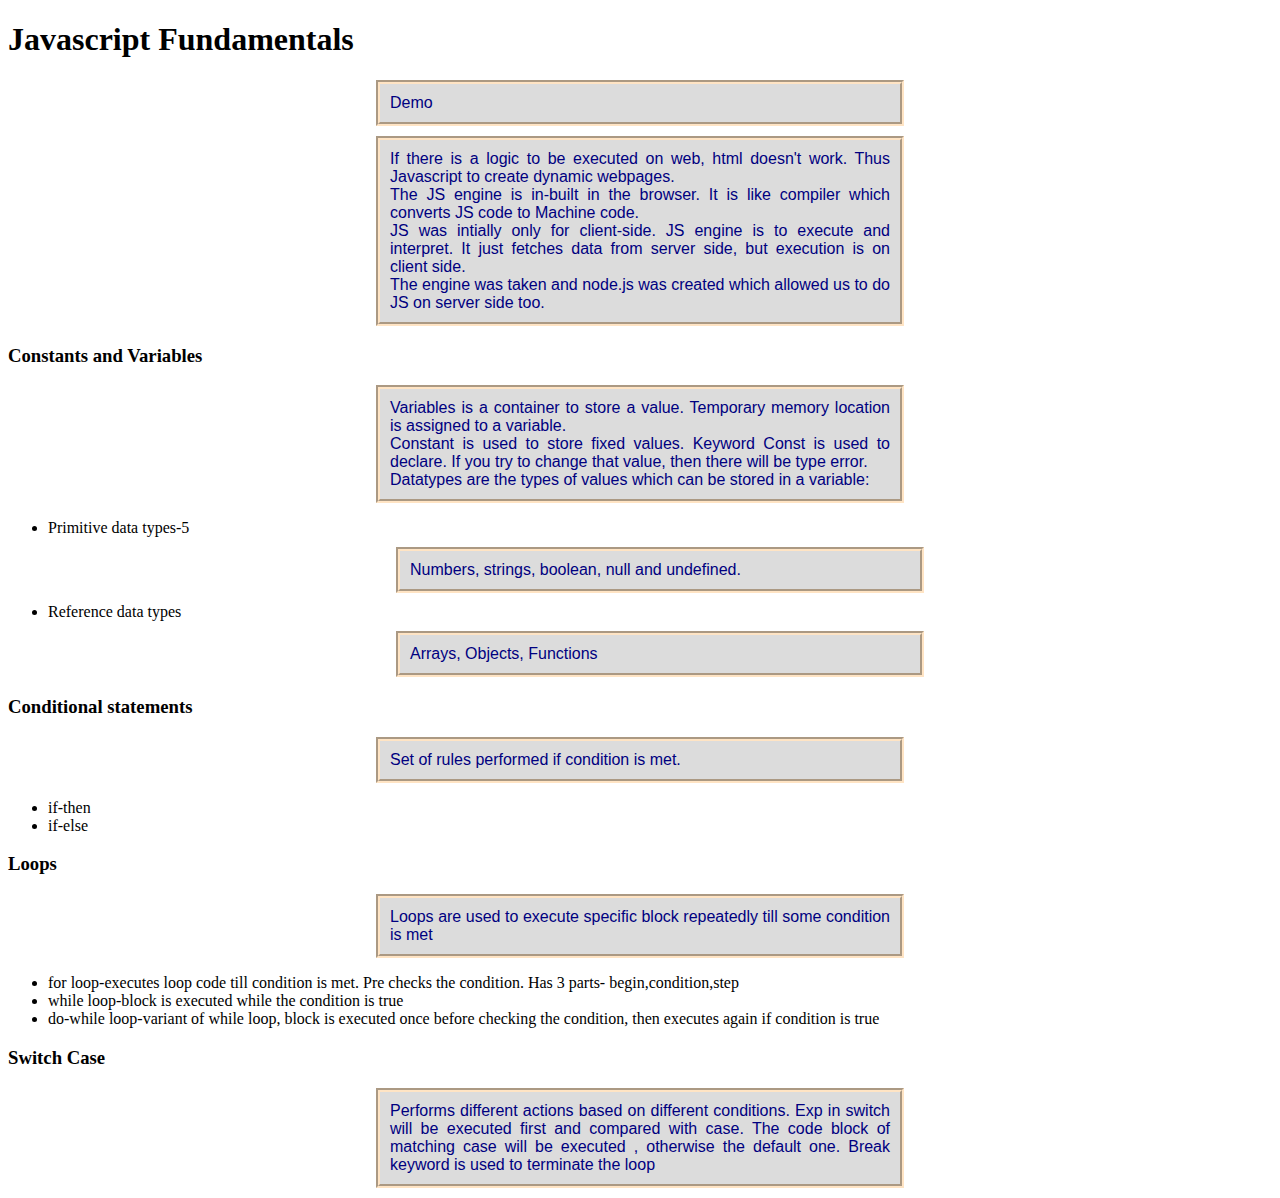
<file: JavaScript/index.html>
<!DOCTYPE html>

<head>
    <title>JavaScript Fundamentals</title>
    <script src="Fundamentals.js"></script>
    <link rel="stylesheet" type="text/css" href="design.css">
</head>

<body>
    <h1>Javascript Fundamentals</h1>
    <p>Demo</p>
    <!--<script>
        Not a good practice to write JS code here.
        console.log('Hello, I am Manisha');
    </script>-->
    <p>If there is a logic to be executed on web, html doesn't work. Thus Javascript to create dynamic webpages.<br>
    The JS engine is in-built in the browser. It is like compiler which converts JS code to Machine code.<br>
    JS was intially only for client-side. JS engine is to execute and interpret. It just fetches data from server side, but execution is on client side. <br>
    The engine was taken and node.js was created which allowed us to do JS on server side too.<br>

    </p>
    <h3>Constants and Variables</h3>
    <p>
        Variables is a container to store a value. Temporary memory location is assigned to a variable.<br>
        Constant is used to store fixed values. Keyword Const is used to declare. If you try to change that value, then
        there will be type error.<br>
        Datatypes are the types of values which can be stored in a variable:<br></p>
    <ul>
        <li>Primitive data types-5</li>
        <p>Numbers, strings, boolean, null and undefined.</p>
        <li>Reference data types</li>
        <p>Arrays, Objects, Functions</p>
    </ul>
    <h3>Conditional statements</h3>
    <p>Set of rules performed if condition is met.</p>
    <ul>
        <li>if-then</li>
        <li>if-else</li>
    </ul>
    <h3>Loops</h3>
    <p>Loops are used to execute specific block repeatedly till some condition is met</p>
    <ul>
        <li>for loop-executes loop code till condition is met. Pre checks the condition. Has 3 parts- begin,condition,step</li>
        <li>while loop-block is executed while the condition is true</li>
        <li>do-while loop-variant of while loop, block is executed once before checking the condition, then executes again if condition is true</li>
    </ul>
    <h3>Switch Case</h3>
    <p>Performs different actions based on different conditions. Exp in switch will be executed first and compared with case. The code block of matching case will be executed , otherwise the default one. Break keyword is used to terminate the loop</p>

</body>

</html>
</file>
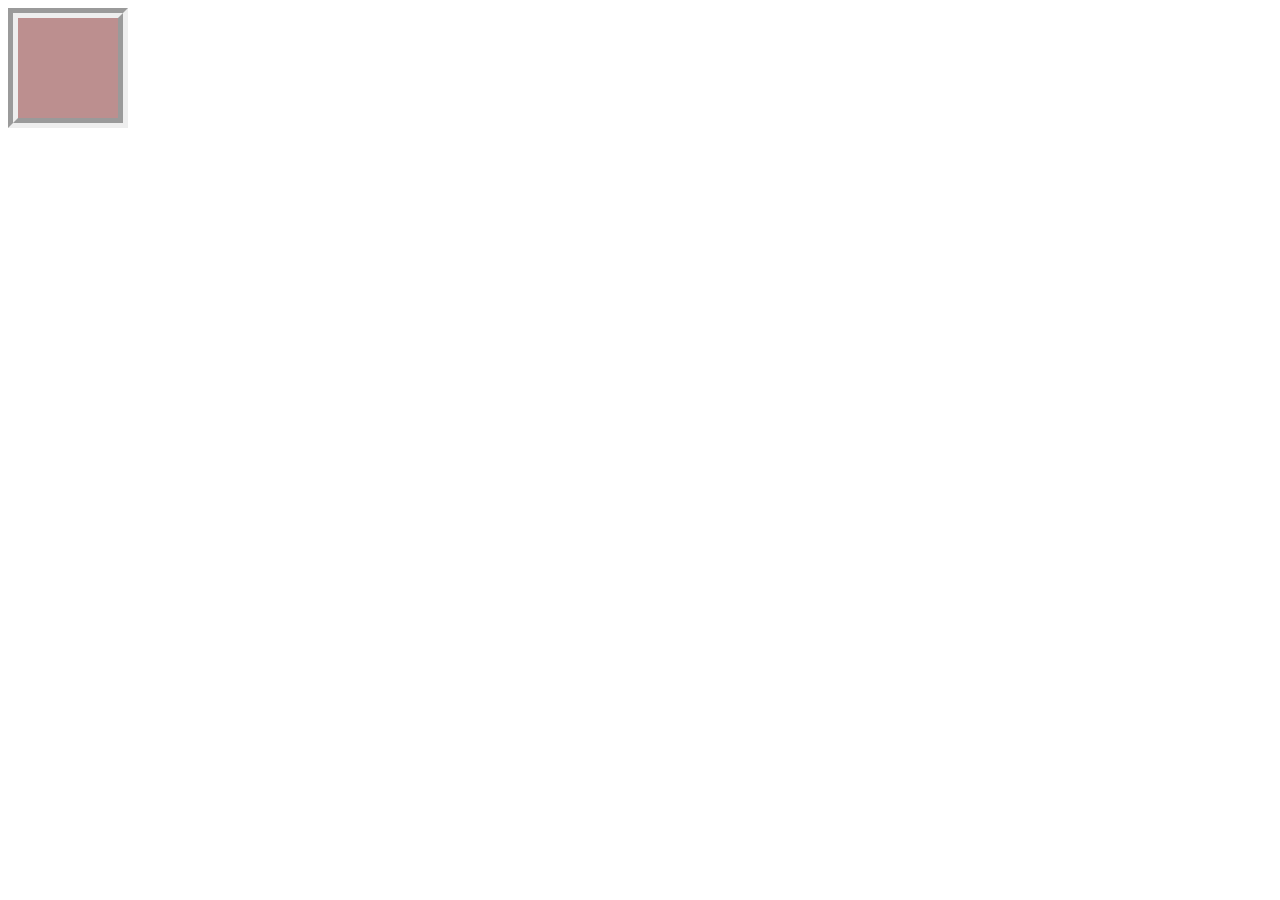
<file: CSS/cssAnimations.html>
<!DOCTYPE html>

<head>
    <title>Animations</title>
    <link rel="stylesheet" type="text/css" href="cssAnimations.css">
</head>

<body>
    <div>
        <p>
            <!--Generating random paragraphs can be an excellent way for writers
            to get their creative flow going at the beginning of the day.
            The writer has no idea what topic the random paragraph will be about when it appears.
            This forces the writer to use creativity to complete one of three common writing challenges.
            The writer can use the paragraph as the first one of a short story and build upon it.
            A second option is to use the random paragraph somewhere in a short story they create.
            The third option is to have the random paragraph be the ending paragraph in a short story.
            No matter which of these challenges is undertaken,
            the writer is forced to use creativity to incorporate the paragraph into their writing.-->
        </p>
    </div>

</body>

</html>
</file>
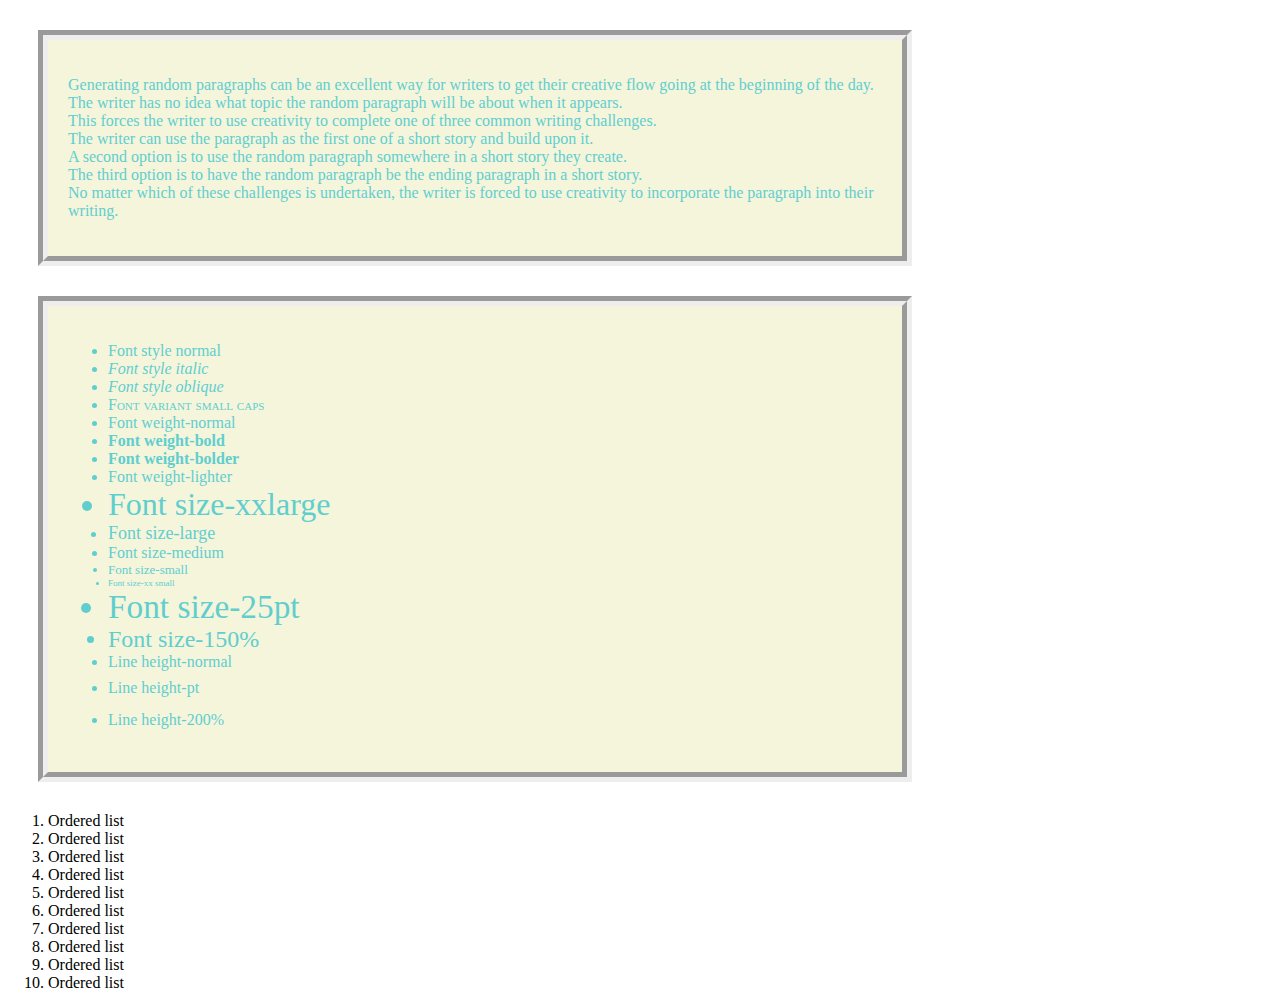
<file: CSS/cssDemoFonts.html>
<!DOCTYPE html>

<head>
    <title>CSS Demo</title>
    <link rel="stylesheet" type="text/css" href="cssDemoFonts.css">
</head>

<body>

    <div id="Random">
        <p>
            Generating random paragraphs can be an excellent way for writers
            to get their creative flow going at the beginning of the day.
            </br> The writer has no idea what topic the random paragraph will be about when it appears.
            </br> This forces the writer to use creativity to complete one of three common writing challenges. </br>
            The writer can use the paragraph as the first one of a short story and build upon it. </br>
            A second option is to use the random paragraph somewhere in a short story they create. </br>
            The third option is to have the random paragraph be the ending paragraph in a short story. </br>
            No matter which of these challenges is undertaken,
            the writer is forced to use creativity to incorporate the paragraph into their writing.
        </p>
    </div>
    <div id="Random">
        <ul>
            <li id="normal">Font style normal</li>
            <li id="italic">Font style italic</li>
            <li id="oblique">Font style oblique</li>
            <li id="smallcaps">Font variant small caps</li>
            <li id="wnormal">Font weight-normal</li>
            <li id="wbold">Font weight-bold</li>
            <li id="wbolder">Font weight-bolder</li>
            <li id="wlighter">Font weight-lighter</li>
            <li id="xxlarge">Font size-xxlarge</li>
            <li id="large">Font size-large</li>
            <li id="medium">Font size-medium</li>
            <li id="small">Font size-small</li>
            <li id="xxsmall">Font size-xx small</li>
            <li id="size25pt">Font size-25pt</li>
            <li id="size150">Font size-150%</li>
            <li id="lnormal">Line height-normal</li>
            <li id="lpt">Line height-pt</li>
            <li id="l200">Line height-200%</li>
        </ul>
    </div>
    <ol>
        <li>Ordered list</li>
        <li>Ordered list</li>
        <li>Ordered list</li>
        <li>Ordered list</li>
        <li>Ordered list</li>
        <li>Ordered list</li>
        <li>Ordered list</li>
        <li>Ordered list</li>
        <li>Ordered list</li>
        <li>Ordered list</li>
    </ol>
</body>

</html>
</file>
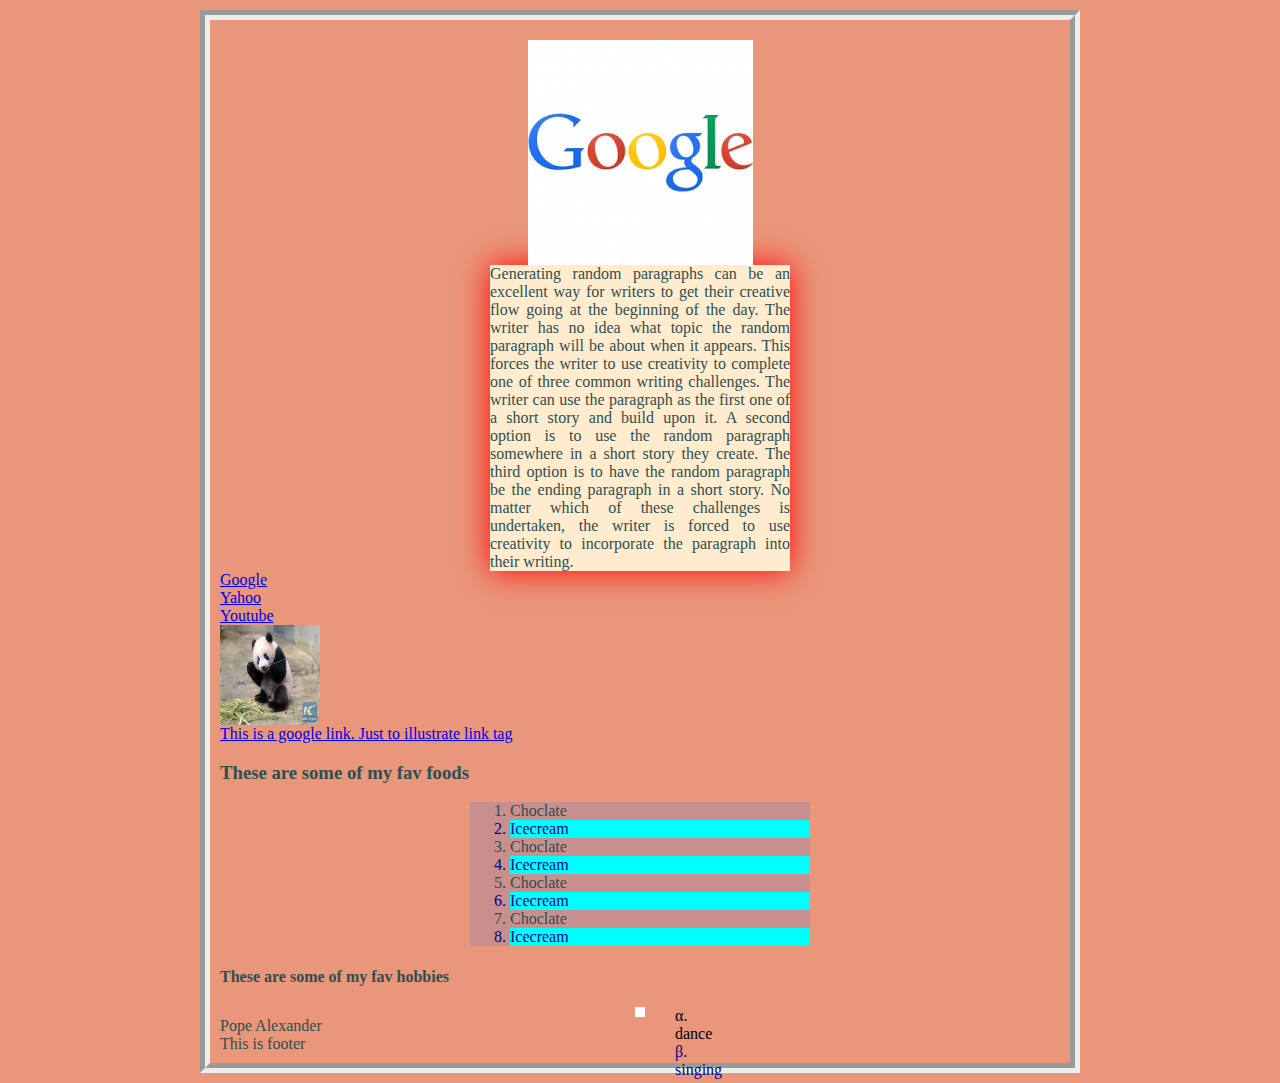
<file: CSS/cssDemoHTML5.html>
<!DOCTYPE html>

<head>
    <title>PseudoSelectors-HTML5 and
        cv20nKVdT0bjKT5zlp39ui7tfdhhw9eeyRrtdWaeDi7eq8TipJxfNNaNeRIvSt6zS3aVRE7TvCsbQ2dOiXFFNw11jJdsfWcPr</title>
    <link rel="stylesheet" type="text/css" href="cssDemoHTML5.css">
</head>

<body>
    <div>

        <header> <a href="https://www.google.com"><img
                    src="[data-uri]"></a>
        </header>
    </div>
    </br>
    </br>
    <p>
        Generating random paragraphs can be an excellent way for writers
        to get their creative flow going at the beginning of the day.
        The writer has no idea what topic the random paragraph will be about when it appears.
        This forces the writer to use creativity to complete one of three common writing challenges.
        The writer can use the paragraph as the first one of a short story and build upon it.
        A second option is to use the random paragraph somewhere in a short story they create.
        The third option is to have the random paragraph be the ending paragraph in a short story.
        No matter which of these challenges is undertaken,
        the writer is forced to use creativity to incorporate the paragraph into their writing.
    </p>

    <nav id="NavTag">

        <a href="https://www.google.com">Google</a></br>
        <a href="https://www.yahoo.com">Yahoo</a></br>
        <a href="https://www.youtube.com">Youtube</a>

    </nav>


    <img src="Panda.jpg" height="100px" width="100px" alt="There was supposed to be a picture here">

    <p></p><a href="https://www.google.com">This is a google link. Just to illustrate link tag</a></p>


    <h3>These are some of my fav foods</h3>

    <ol>
        <li>Choclate</li>
        <li>Icecream</li>
        <li>Choclate</li>
        <li>Icecream</li>
        <li>Choclate</li>
        <li>Icecream</li>
        <li>Choclate</li>
        <li>Icecream</li>
    </ol>

    <h4>These are some of my fav hobbies</h4>
    <div id="food">
        <ul>
            <li><a class="hobby">dance</a></li>
            <li><a class="hobby">singing</a></li>
        </ul>
    </div>
    <span id="author">Pope Alexander</span>
    <div>
        <footer>This is footer</footer>
    </div>

</body>

</html>
</file>
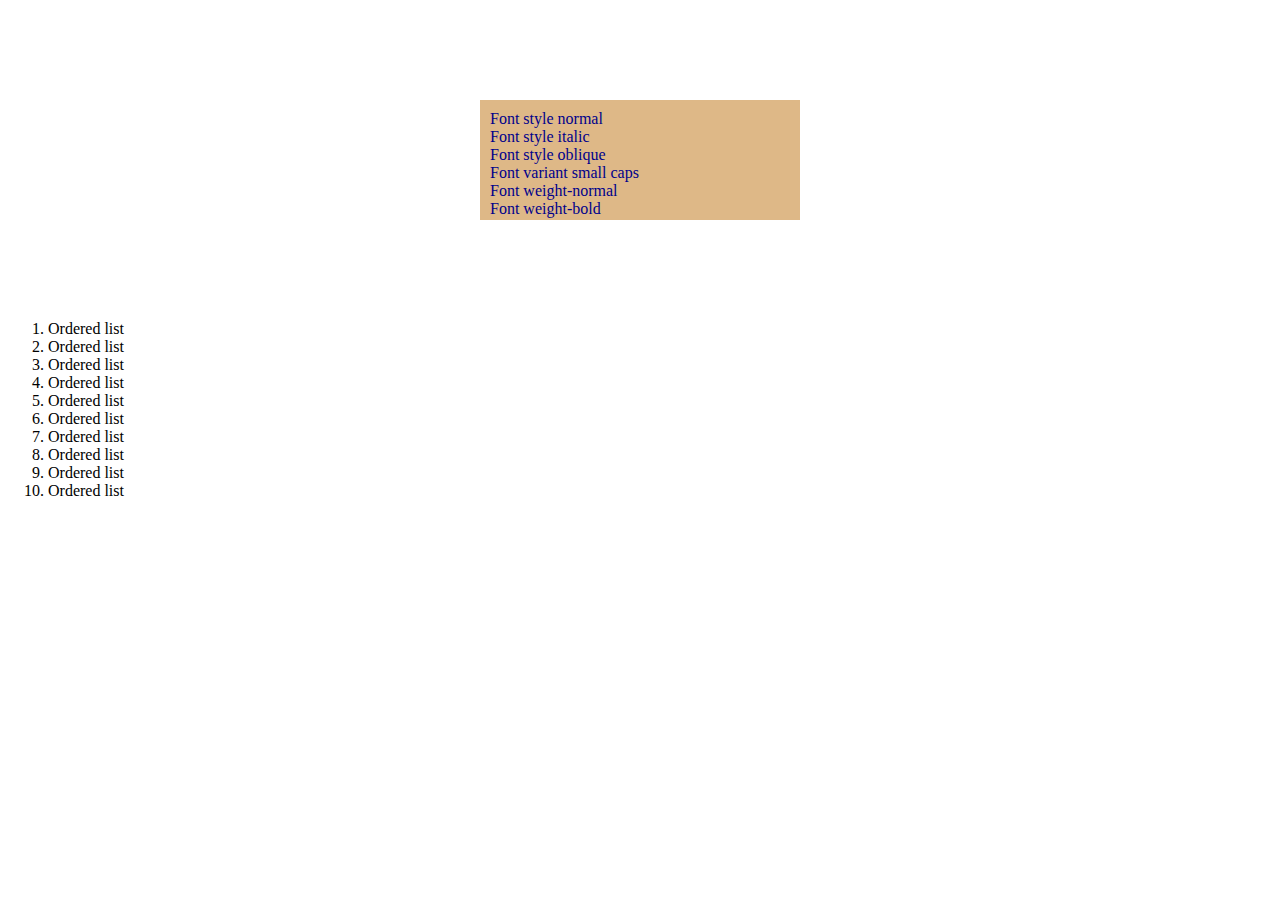
<file: CSS/cssDemoOverflow.html>
<!DOCTYPE html>

<head>
    <title>CSS Demo Image</title>
    <link rel="stylesheet" type="text/css" href="cssDemoOverflow.css">
</head>

<body>

    <ul>
        <li id="normal">Font style normal</li>
        <li id="italic">Font style italic</li>
        <li id="oblique">Font style oblique</li>
        <li id="smallcaps">Font variant small caps</li>
        <li id="wnormal">Font weight-normal</li>
        <li id="wbold">Font weight-bold</li>
        <li id="wbolder">Font weight-bolder</li>
        <li id="wlighter">Font weight-lighter</li>
        <li id="xxlarge">Font size-xxlarge</li>
        <li id="large">Font size-large</li>
        <li id="medium">Font size-medium</li>
        <li id="small">Font size-small</li>
        <li id="xxsmall">Font size-xx small</li>
        <li id="size25pt">Font size-25pt</li>
        <li id="size150">Font size-150%</li>
        <li id="lnormal">Line height-normal</li>
        <li id="lpt">Line height-pt</li>
        <li id="l200">Line height-200%</li>
    </ul>

    <ol>
        <li>Ordered list</li>
        <li>Ordered list</li>
        <li>Ordered list</li>
        <li>Ordered list</li>
        <li>Ordered list</li>
        <li>Ordered list</li>
        <li>Ordered list</li>
        <li>Ordered list</li>
        <li>Ordered list</li>
        <li>Ordered list</li>
    </ol>

</body>

</html>
</file>
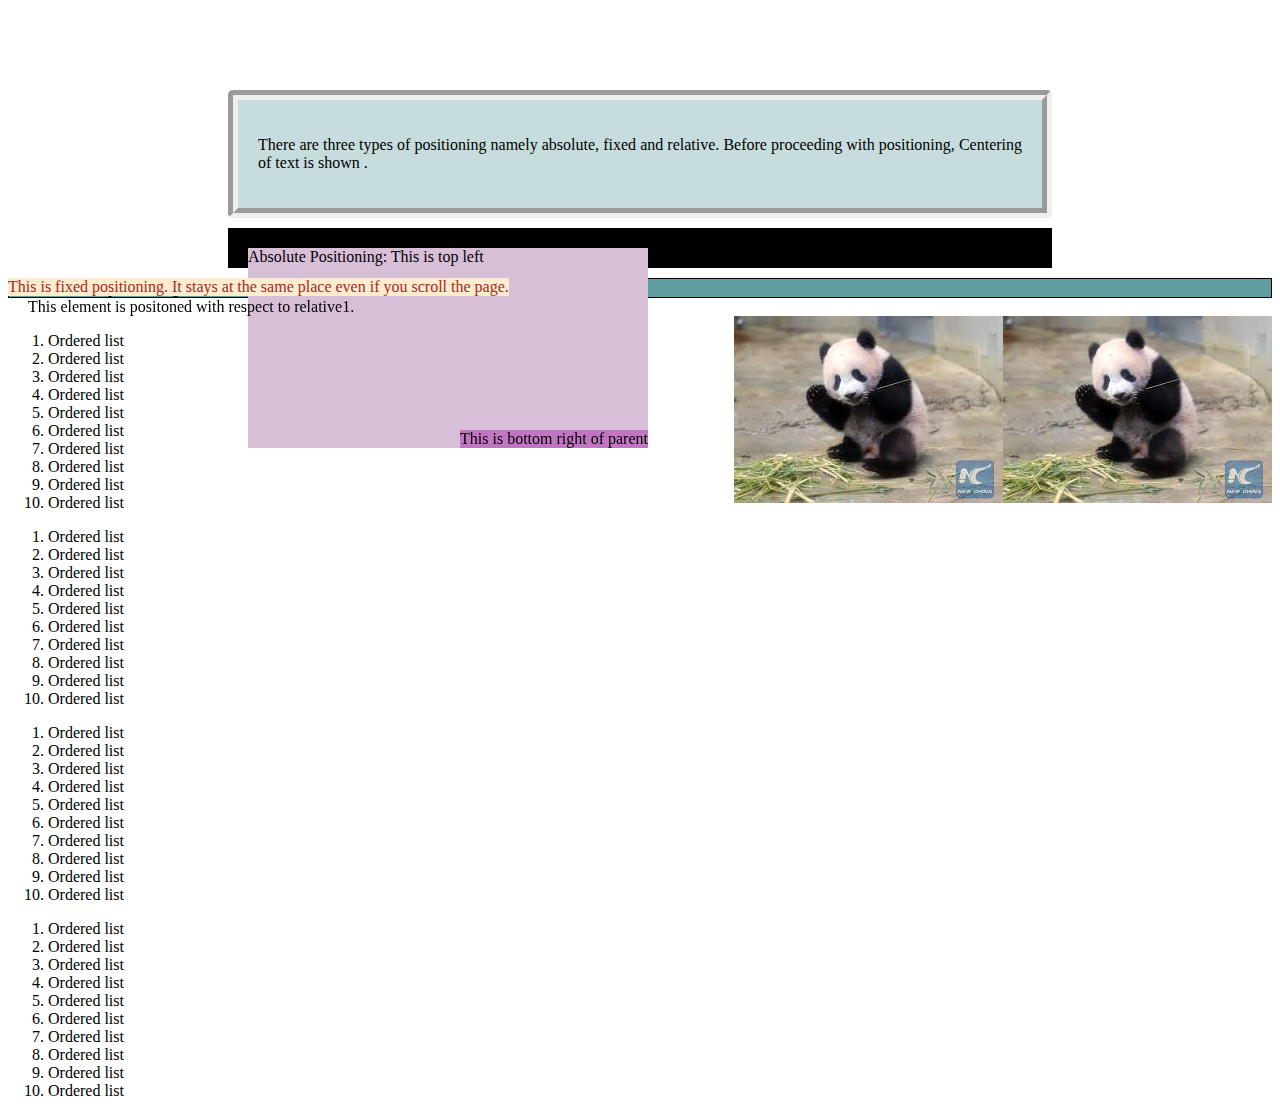
<file: CSS/cssDemoPositioning.html>
<!DOCTYPE html>

<head>
    <title>CSS Demo Positioning</title>
    <link rel="stylesheet" type="text/css" href="cssDemoPositioning.css">
</head>

<body>

    <div id="Container">
        <p>
            There are three types of positioning namely absolute, fixed and relative.
            Before proceeding with positioning, Centering of text is shown .
        </p>
    </div>
    <div id="absoluteP">
        <div id="topleft">Absolute Positioning: This is top left
            <div id="bottomright">This is bottom right of parent</div>
        </div>
    </div>

    <div id="fixedP">
        This is fixed positioning. It stays at the same place even if you scroll the page.
    </div>

    <div id="relative1">
        This is relative positioning. Positioning based on relative postion of an element.
    </div>

    <div id="relative2">
        This element is positoned with respect to relative1.
    </div>
    <img src="Panda.jpg">
    <img src="Panda.jpg">
    <ol>
        <li>Ordered list</li>
        <li>Ordered list</li>
        <li>Ordered list</li>
        <li>Ordered list</li>
        <li>Ordered list</li>
        <li>Ordered list</li>
        <li>Ordered list</li>
        <li>Ordered list</li>
        <li>Ordered list</li>
        <li>Ordered list</li>
    </ol>
    <ol>
        <li>Ordered list</li>
        <li>Ordered list</li>
        <li>Ordered list</li>
        <li>Ordered list</li>
        <li>Ordered list</li>
        <li>Ordered list</li>
        <li>Ordered list</li>
        <li>Ordered list</li>
        <li>Ordered list</li>
        <li>Ordered list</li>
    </ol>
    <ol>
        <li>Ordered list</li>
        <li>Ordered list</li>
        <li>Ordered list</li>
        <li>Ordered list</li>
        <li>Ordered list</li>
        <li>Ordered list</li>
        <li>Ordered list</li>
        <li>Ordered list</li>
        <li>Ordered list</li>
        <li>Ordered list</li>
    </ol>
    <ol>
        <li>Ordered list</li>
        <li>Ordered list</li>
        <li>Ordered list</li>
        <li>Ordered list</li>
        <li>Ordered list</li>
        <li>Ordered list</li>
        <li>Ordered list</li>
        <li>Ordered list</li>
        <li>Ordered list</li>
        <li>Ordered list</li>
    </ol>
</body>

</html>
</file>
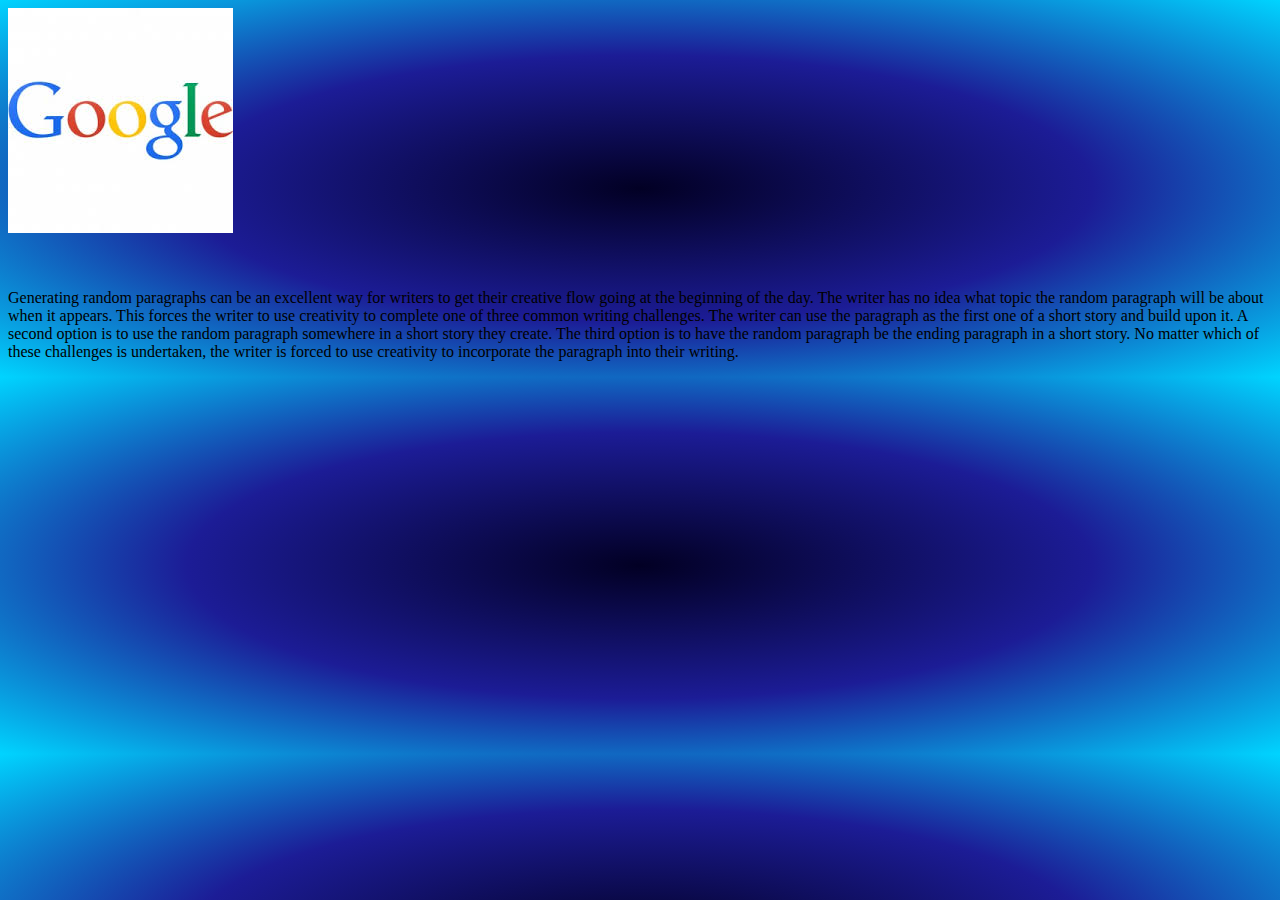
<file: CSS/cssGradients.html>
<!DOCTYPE html>

<head>
    <title>Gradients</title>
    <link rel="stylesheet" type="text/css" href="cssGradients.css">
</head>

<body>
    <div>

        <header> <a href="https://www.google.com"><img
                    src="[data-uri]"></a>
        </header>
    </div>
    </br>
    </br>
    <p>
        Generating random paragraphs can be an excellent way for writers
        to get their creative flow going at the beginning of the day.
        The writer has no idea what topic the random paragraph will be about when it appears.
        This forces the writer to use creativity to complete one of three common writing challenges.
        The writer can use the paragraph as the first one of a short story and build upon it.
        A second option is to use the random paragraph somewhere in a short story they create.
        The third option is to have the random paragraph be the ending paragraph in a short story.
        No matter which of these challenges is undertaken,
        the writer is forced to use creativity to incorporate the paragraph into their writing.
    </p>

</body>

</html>
</file>
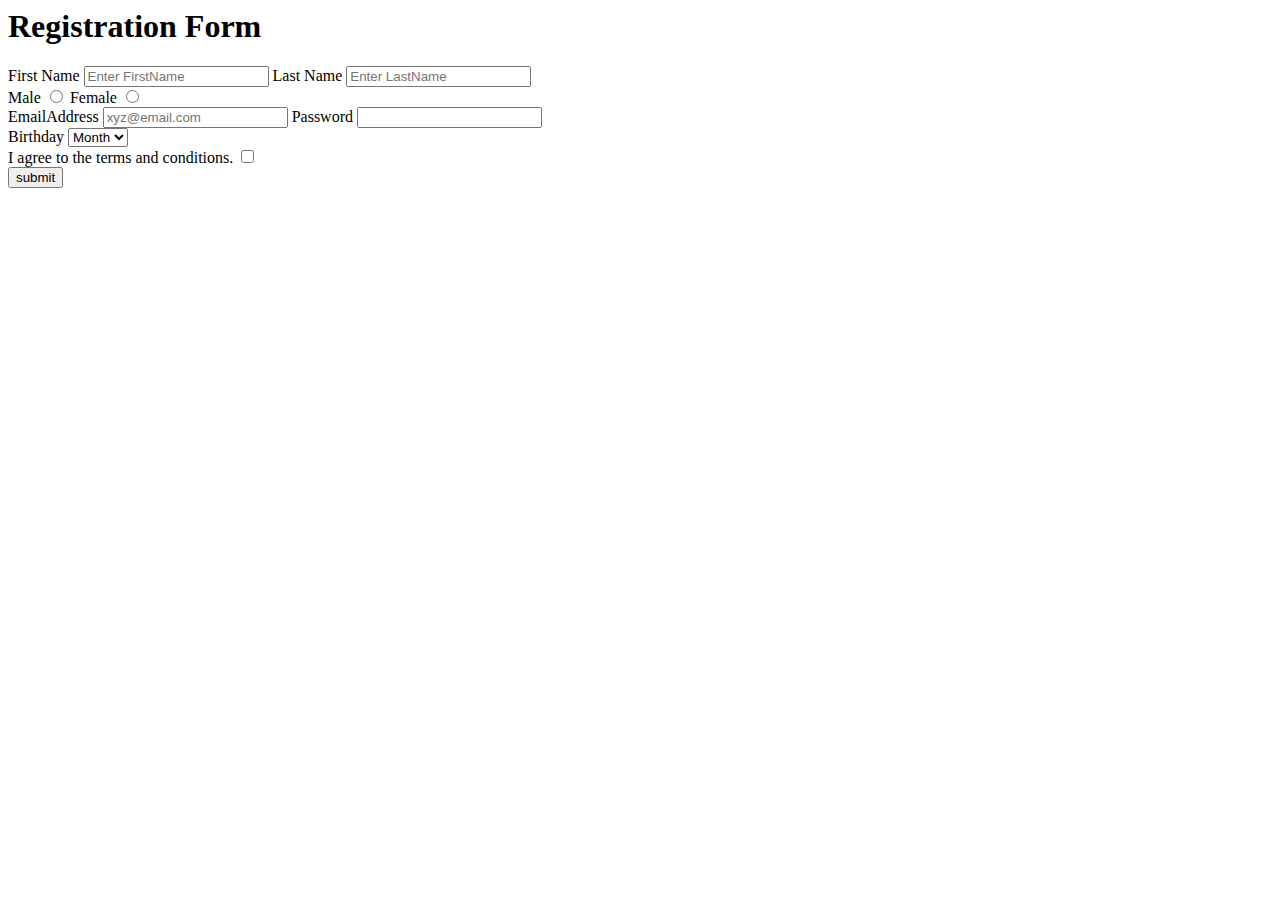
<file: HTML/FormsUsingHTML.html>
<html>
    <head>
        <title>Registration Form</title>
    </head>
    <body>
        <H1>Registration Form</h1>
        <div id="Registration form">
            <form action="" method="">
                <label for="first name">First Name</label>
                <input type="text" name="first name" placeholder="Enter FirstName" required>
                <label for="last name">Last Name</label>
                <input type="text" name="last name" placeholder="Enter LastName" required>
                <div>
                    <label for="Male">Male</label>
                    <input type="radio" name="Gender-choice" value="Choice1">
                    <label for="Female">Female</label>
                    <input type="radio" name="Gender-choice" value="Choice2">
                </div>
                <div>
                    <label for="email">EmailAddress</label>
                    <input type="email" name="email" placeholder="xyz@email.com">
                    <label for="password">Password</label>
                    <input type="password" name="password">
                </div>
                <div>
                    <label for="month">Birthday</label>
                    <select name="month" id="month-choice">
                        <option value="0" selected disabled>Month</option>
                        <option value="January">Jan</option>
                        <option value="February">Feb</option>
                        <option value="March">Mar</option>
                        <option value="April">Apr</option>
                        <option value="May">May</option>
                        <option value="June">Jun</option>
                        <option value="July">Jul</option>
                        <option value="August">Aug</option>
                        <option value="September">Sep</option>
                        <option value="October">Oct</option>
                        <option value="November">Nov</option>
                        <option value="December">Dec</option>
                    </select>
                </div>
                <label for="agree">I agree to the terms and conditions.</label>
                <input type="checkbox" name="agree">

                <div>
                    <button type="submit">submit</button>
                </div>


            </form>
        </div>
    </body>
</html>
</file>
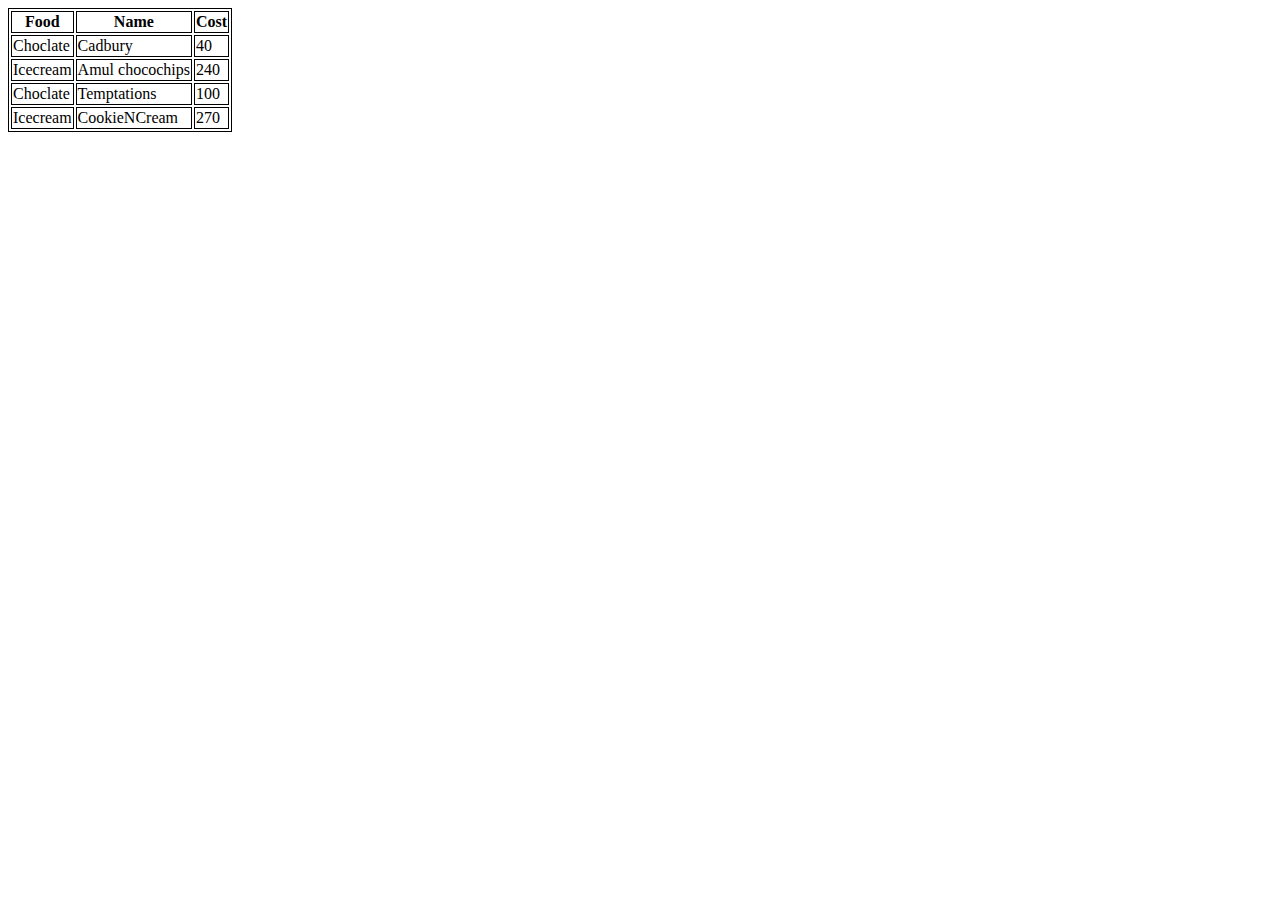
<file: HTML/tablesUsingHTML.html>
<html>
    <head>
        <title>Table</title>
        <style type="text/css">
        table{
            border: 1px solid black;
        }
        th{
            border: 1px solid black;
        }

        td{
            border: 1px solid black;
        }
        
        </style>
    </head>
    <body>
        <table>
            <thead>
                <th>Food</th>
                <th>Name</th>
                <th>Cost</th>
            </thead>

            <tr>
                <td>Choclate</td>
                <td>Cadbury</td>
                <td>40</td>
            </tr>

            
            <tr>
                <td>Icecream</td>
                <td>Amul chocochips</td>
                <td>240</td>
            </tr>

            
            <tr>
                <td>Choclate</td>
                <td>Temptations</td>
                <td>100</td>
            </tr>

            
            <tr>
                <td>Icecream</td>
                <td>CookieNCream</td>
                <td>270</td>
            </tr>
        </table>
    </body>
</html>
</file>
<file: JavaScript/design.css>
p{
    border: 4px groove bisque;
    background-color: gainsboro;
    width: 500px;
    color: navy;
    font-family: 'Gill Sans', 'Gill Sans MT', Calibri, 'Trebuchet MS', sans-serif;
    padding: 10px 10px 10px 10px;
    margin: 10px auto;
    text-align: justify;
}
</file>
<file: CSS/cssAnimations.css>
div{
    border: 10px groove;
    background-color: rosybrown;
    width: 100px;
    height: 100px;
    position: relative;
    animation-name: anime;
    animation-duration: 4s;
    animation-delay: 2s;
    animation-iteration-count: 100;
}
/*div:hover
{
    /*transform: rotate(90deg);*/
    /*transform: scale(2);*/
    /*transform: skew(20deg);*/
   /* transform: translate(20px,20px);
}*/
@keyframes anime{
    0% {background-color: red; left: 0; top: 0;}
    25% {background-color: rgb(41, 179, 28); left: 300px; top: 0;}
    50% {background-color: rgb(168, 228, 28); left: 300px; top: 300px;}
    75% {background-color: rgb(81, 11, 121); left: 0; top: 300px;}
    0% {background-color: red; left: 0; top: 0;}
}
</file>
<file: CSS/cssDemoFonts.css>
#Random{
    background-color:beige;
    color: rgb(97, 206, 206);
    border: 10px groove;
    padding: 20px 20px 20px 20px;
    margin: 30px 30px;
    margin-right: 360px;
}
#normal
{
    font-style: normal;
}
#italic
{
    font-style: italic;
}
#oblique
{
    font-style: oblique;
}
#smallcaps
{
    font-variant: small-caps;
}
#wnormal
{
    font-weight: normal;
}
#wbold
{
    font-weight: bold;
}
#wbolder
{
    font-weight: bolder;
}
#wlighter
{
    font-weight: lighter;
}
#xxlarge
{
    font-size: xx-large;
}
#large
{
    font-size: large;
}
#medium
{
    font-size: medium;
}
#small
{
    font-size: small;
}
#xxsmall
{
    font-size: xx-small;
}
#size25pt
{
   font-size: 25pt; 
}
#size150
{
    font-size: 150%;
}
#lnormal
{
    line-height: normal;
}
#lpt
{
    line-height: 25pt;
}
#l200
{
    line-height: 200%;
}
</file>
<file: CSS/cssDemoHTML5.css>
a:hover{
    background-color: darkcyan;
    color: darkmagenta;
    cursor: cell;
}
body{
    background-color: darksalmon;
    color: darkslategray;
    border: 10px groove;
    padding: 10px 10px 10px 10px;
    margin: 10px 200px;
}
p{
    background-color: blanchedalmond;
    color: darkslategrey;
    width: 300px;
    box-shadow: 0 0 30px red; 
  
    margin: 0 auto;
    text-align: justify;

    /*word-spacing: 10px;
    letter-spacing: 2px;*/
}
#food{
    background-color: white;
    color: black;
    margin: 0 auto;
    width: 10px;
    height: 10px;
}
#NavTag:hover{
    display: block;
    background-color: dimgray;
    color: white;
    
}
header{
    
    width: fit-content; 
    margin: 10px auto; 
}
footer{
    clear: both;
}

img{
    float: left;
}
p{
    clear: both;
}
/*p:before{
    content: "@@@";

}*/
ul{
    list-style-type: lower-greek;
    list-style-position: inside;
}
ol{
    background-color: rgb(201, 142, 142);
    width: 300px;
    margin: 10px auto;
}
li:nth-child(2n){
    background-color: cyan;
    color: darkblue;
}
</file>
<file: CSS/cssDemoOverflow.css>
ul{
    width: 300px;
    padding: 10px;
    margin: 100px auto;
    background-color: burlywood;
    color: darkblue;
    height: 100px;
    overflow: scroll;
}
</file>
<file: CSS/cssDemoPositioning.css>
#Container
{
   background-color: rgb(199, 221, 221);
   border: 10px groove; 
   border-radius: 5px;
   text-align: justify;
   padding: 20px 20px 20px 20px;
   margin: 10px 220px;
   margin-top: 90px;
}
#absoluteP
{
    background-color: black;
    color: white;
    text-align: justify;
    padding: 20px 20px 20px 20px;
    margin: 10px 220px;
}
#topleft
{
    background-color: thistle;
    color: black;
    position: absolute;
    width: 400px;
    height: 200px;
}
#bottomright
{
    background-color: rgb(194, 117, 194);
    color: black;
    position: absolute;
    bottom: 0px;
    right: 0px;

    z-index: 5;
}
#fixedP
{
    position: fixed;
    background-color: blanchedalmond;
    color: brown;
}
#relative1
{
    background-color: cadetblue;
    border: 1px solid black;
}
#relative2
{
    position: relative;
    left: 20px;
}
img{
    float: right;
}
</file>
<file: CSS/cssGradients.css>
body{
    /*background-image: linear-gradient(to right, rgba(2,0,36,1), rgba(28,28,150,1), rgba(0,212,255,1) );*/
    /*background-image: url(Panda.jpg);
    background-size: cover;
    background-repeat: no-repeat;*/
    background-image: radial-gradient(rgba(2,0,36,1), rgba(28,28,150,1), rgba(0,212,255,1));
}
</file>
